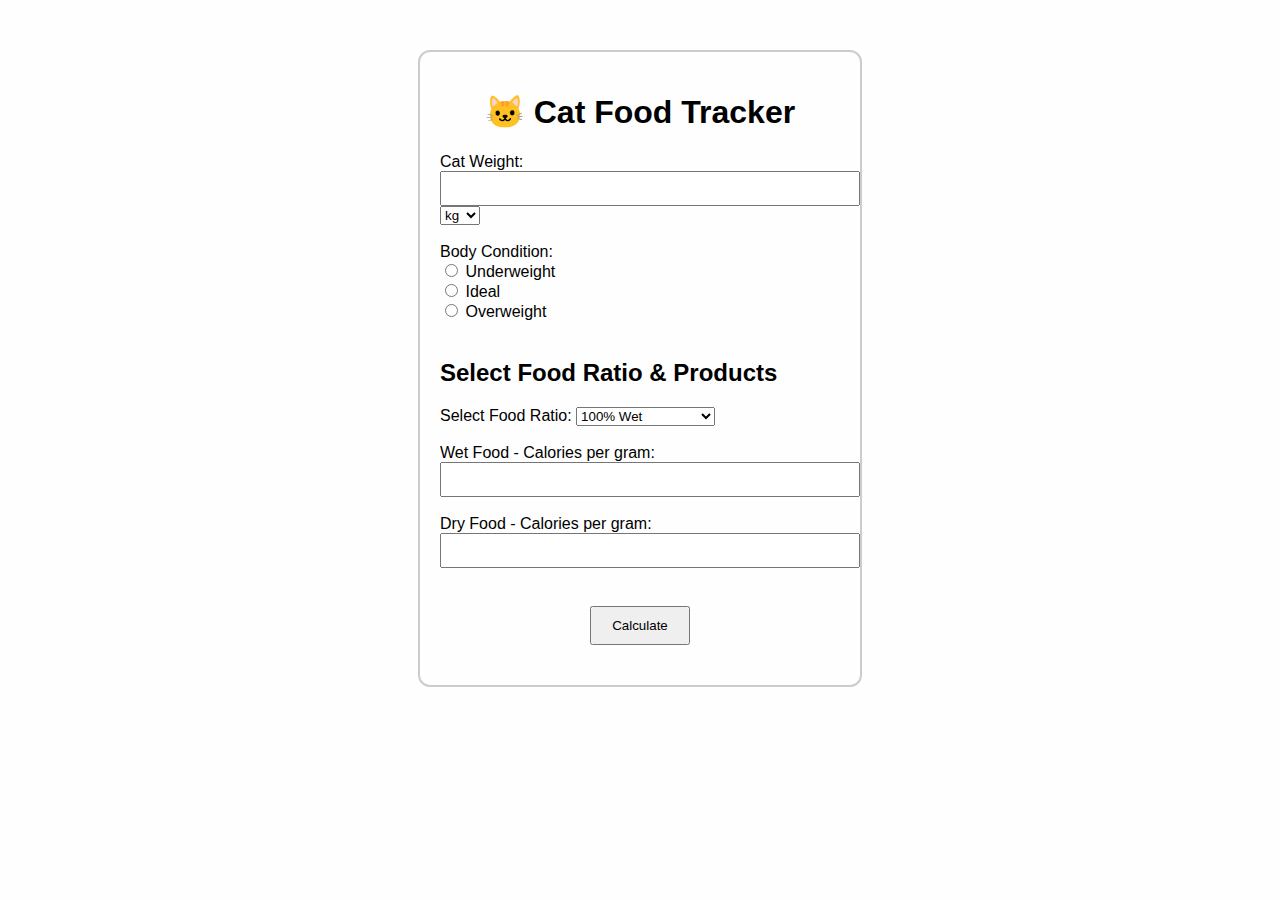
<file: client/public/index.html>
<!DOCTYPE html>
<html lang="en">
  <head>
    <meta charset="UTF-8" />
    <title>Cat Food Tracker</title>
    <link rel="stylesheet" href="assets/style.css" />
  </head>
  <body>
    <h1>🐱 Cat Food Tracker</h1>

    <label for="weight">Cat Weight:</label>
    <input type="number" id="weight" step="0.1" />
    <select id="unit">
      <option value="kg">kg</option>
      <option value="lbs">lbs</option>
    </select>
    <br /><br />

    <label>Body Condition:</label><br />
    <input type="radio" name="condition" value="underweight" />
    Underweight<br />
    <input type="radio" name="condition" value="ideal" /> Ideal<br />
    <input type="radio" name="condition" value="overweight" />
    Overweight<br /><br />

    <!-- New Section for Food Brand/Product Selections -->
    <h2>Select Food Ratio & Products</h2>
    <label for="foodRatio">Select Food Ratio:</label>
    <select id="foodRatio">
      <option value="100wet">100% Wet</option>
      <option value="100dry">100% Dry</option>
      <option value="50/50">50/50 Wet/Dry</option>
      <option value="30/70">30% Wet / 70% Dry</option>
      <option value="20/80">20% Wet / 80% Dry</option>
      <option value="10/90">10% Wet / 90% Dry</option>
    </select>
    <br /><br />

    <label for="wetCal">Wet Food - Calories per gram:</label>
    <input type="number" id="wetCal" step="0.1" /><br /><br />

    <label for="dryCal">Dry Food - Calories per gram:</label>
    <input type="number" id="dryCal" step="0.1" /><br /><br />

    <button onclick="calculateCalories()">Calculate</button>

    <p id="result"></p>

    <script src="/client/src/services/calculateCalories.js"></script>
  </body>
</html>
</file>
<file: client/public/assets/style.css>
body {
    font-family: Arial, sans-serif;
    max-width: 400px;
    margin: 50px auto;
    padding: 20px;
    border: 2px solid #ccc;
    border-radius: 12px;
    background-color: #fefefe;
}

h1 {
    text-align: center;
}

input[type="number"] {
    width: 100%;
    padding: 8px;
}

button {
    padding: 10px 20px;
    display: block;
    margin: 20px auto;
}

#result {
    font-weight: bold;
    text-align: center;
    margin-top: 10px;
}
</file>
